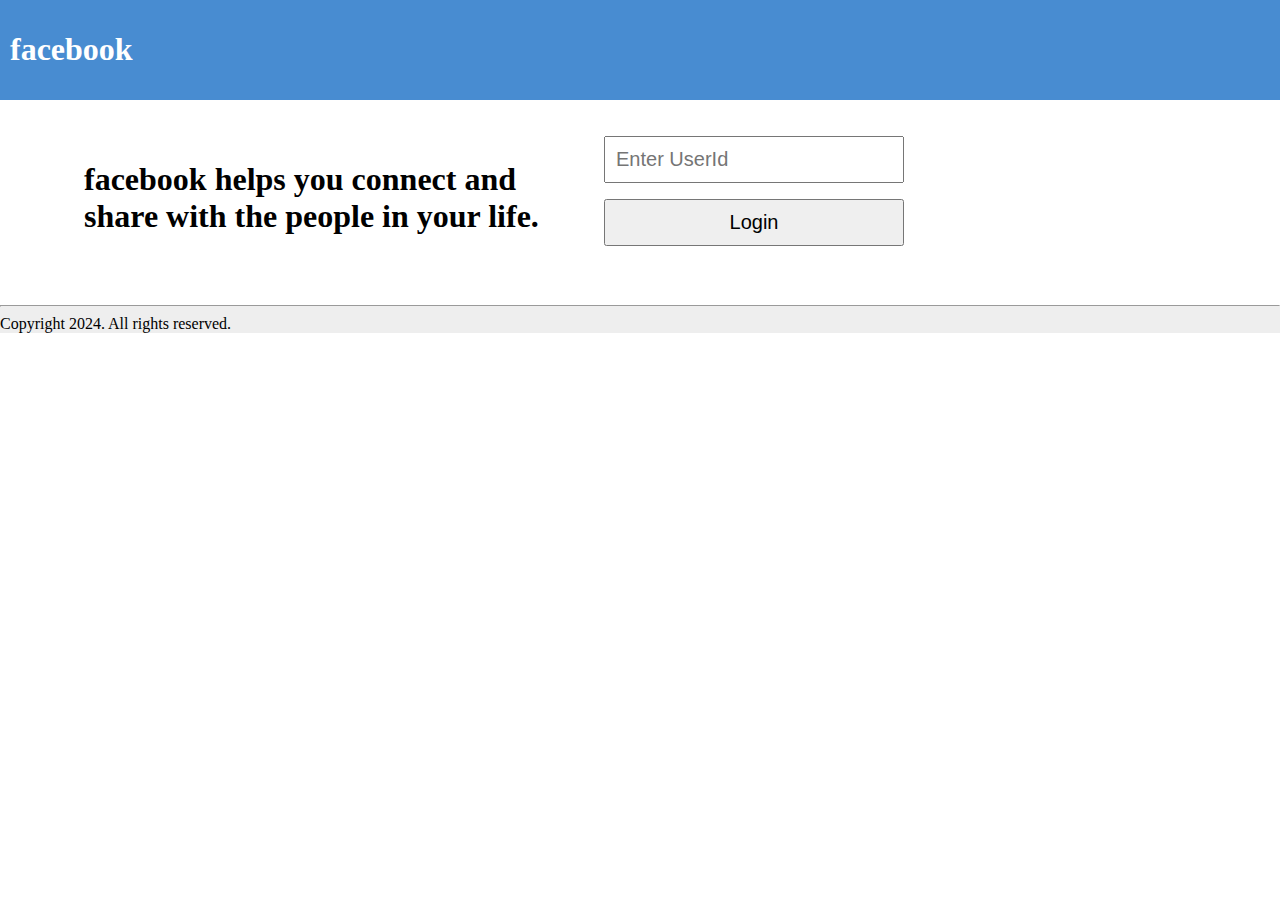
<file: facebook/index.html>
<!DOCTYPE html>
<html lang="en">
  <head>
    <meta charset="UTF-8" />
    <meta name="viewport" content="width=device-width, initial-scale=1.0" />
    <title>Document</title>
    <link rel="stylesheet" href="styles.css" />
    <link
      rel="stylesheet"
      href="https://cdn.jsdelivr.net/npm/bootstrap-icons@1.3.0/font/bootstrap-icons.css"
    />
  </head>
  <body>
    <div class="banner">
      <div class="title"><h1>facebook</h1></div>
      <div class="userInfo"><h3 id="userName"></h3></div>
    </div>
    <div id="container">
      <div class="loginLeft">
        <h1>
          facebook helps you connect and share with the people in your life.
        </h1>
      </div>
      <div class="loginRight">
        <p><input type="text" id="txtUserId" placeholder="Enter UserId" /></p>
        <p><button onclick="validateUser()">Login</button></p>
      </div>
    </div>

    <div class="footer">
      <hr />
      Copyright 2024. All rights reserved.
    </div>
    <script src="app.js"></script>
  </body>
</html>
</file>
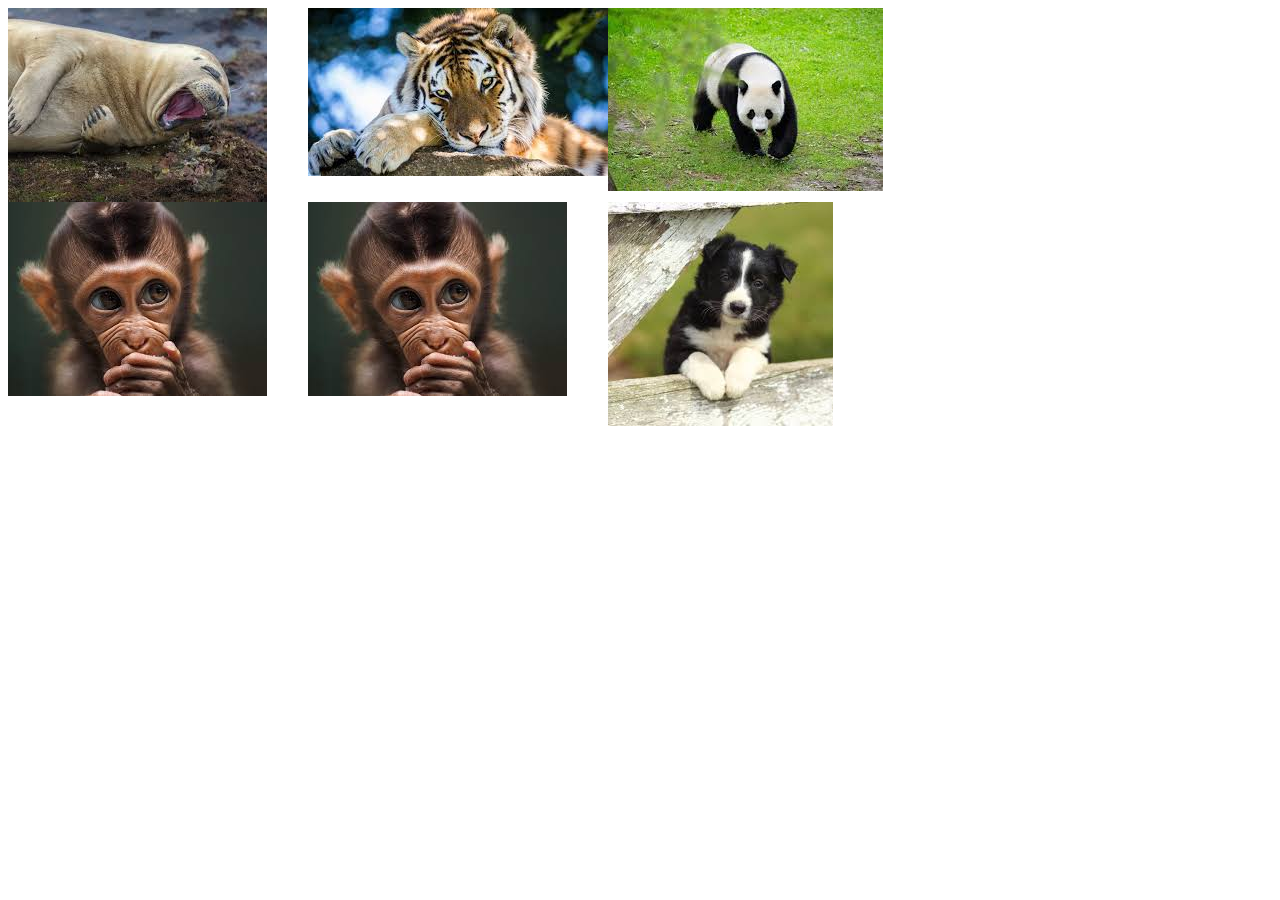
<file: capcha assignment/capcha.html>
<!DOCTYPE html>
<html lang="en">
<head>
    <meta charset="UTF-8">
    <meta name="viewport" content="width=device-width, initial-scale=1.0">
    <title>Capcha Code</title>
    <link rel="stylesheet" href="styles.css">
</head>
<body>
    <div id="container">
        <img src="dounload1.jpg" alt="" class="img1">
        <img src="dounload2.jpg" alt="" class="img2">
        <img src="dounload7.jpg" alt="" class="img3">
        <img src="dounload4.jpg" alt="" class="img4">
        <img src="dounload6.jpg" alt="" class="img5">
        <img src="dounload1.jpg" alt="" class="img6">
    </div>

    <button id="reset" style="display: none;">Reset</button>
    <button id="verify" style="display: none;">Verify</button>
    <p id="para"></p>

    <script>
        const images = document.querySelectorAll('img');
        const resetButton = document.getElementById('reset');
        const verifyButton = document.getElementById('verify');
        const para = document.getElementById('para');
        let clickedImages = [];
        let state = 1;

        function shuffleImages() {
            const imageContainer = document.getElementById('container');
            for (let i = imageContainer.children.length; i >= 0; i--) {
                imageContainer.appendChild(imageContainer.children[Math.random() * i | 0]);
            }
        }

        function resetState() {
            clickedImages = [];
            resetButton.style.display = 'none';
            verifyButton.style.display = 'none';
            para.textContent = '';
            para.style.display = 'none';
            document.querySelectorAll('.error').forEach(error => error.remove());
            state = 1;
        }

        function checkIdentical() {
            return clickedImages.length === 2 && clickedImages[0].src === clickedImages[1].src;
        }

        function handleImageClick(event) {
            if (state === 1) {
                resetButton.style.display = 'block';
                state = 2;
            }
            if (clickedImages.length < 2 && !clickedImages.includes(event.target)) {
                clickedImages.push(event.target);
                event.target.classList.add('selected');
                if (clickedImages.length === 2) {
                    verifyButton.style.display = 'block';
                    state = 3;
                }
            } else {
                const errorParagraph = document.createElement('p');
                errorParagraph.textContent = 'You can select a maximum of two images.';
                errorParagraph.classList.add('error');
                document.body.appendChild(errorParagraph);
            }
        }

        function handleVerifyClick() {
            if (checkIdentical()) {
                para.textContent = 'Hohoo! You are a Human 😊😀';
            } else {
                para.textContent = "You are Not a Human 🧐👻";
            }
            para.style.display = 'block';
            verifyButton.style.display = 'none';
            state = 4;
        }

        images.forEach(image => image.addEventListener('click', handleImageClick));

        resetButton.addEventListener('click', () => {
            resetState();
            shuffleImages();
            document.querySelectorAll('.selected').forEach(selected => selected.classList.remove('selected'));
            para.textContent = '';
        });

        verifyButton.addEventListener('click', handleVerifyClick);

        shuffleImages();
    </script>
</body>
</html>
</file>
<file: facebook/styles.css>
body{
    margin:0
}
.banner {
    display:flex;
    background-color: rgb(72, 140, 209);
    padding:10px;
    color:white
}
.title {
    width:80%
}
.userInfo {
    font-style: italic;
}

#container {
    display:flex;
    width:90%;
    margin:auto;
    padding:20px;
}
.loginLeft {
    width:500px;
    padding:20px
}
.loginRight {
    width:300px;
    text-align: center;
}
.loginRight input,button {
    width:100%;
    font-size: 20px;
    padding: 10px;
    box-sizing: border-box;
}

.divMenu {
    width:20%;
    border-right: dotted 1px;
    padding: 2px;
    line-height: 20px;
}

.divContent {
    width:80%;
    padding: 10px;
}


.photos {
    width:200px;
    float:left;
}




.footer {
    background-color: #eeeeee;
}
</file>
<file: capcha assignment/styles.css>
#container {
    display: grid;
    grid-template-columns: repeat(3, 300px); 
}
</file>
